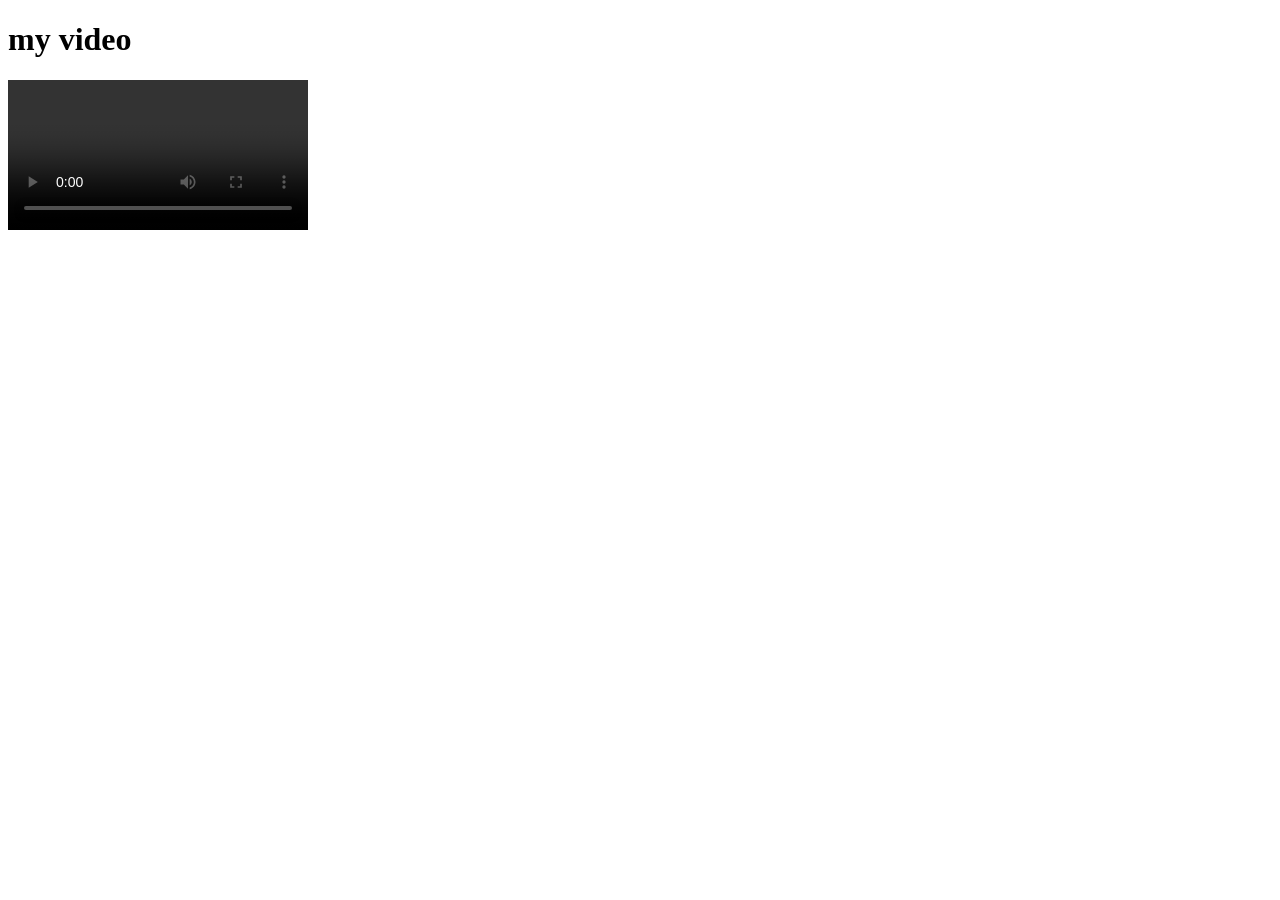
<file: video.html>
<!DOCTYPE html>
<html lang="en">
<head>
    <meta charset="UTF-8">
    <meta name="viewport" content="width=device-width, initial-scale=1.0">
    <title>Video file</title>
</head>
<body>
    <h1>my video</h1>
    <video width="300" controls>
        <source src="https://apps.microsoft.com/detail/9n1r1m7wk5g2"
    </video>    
</body>
</html>
</file>
